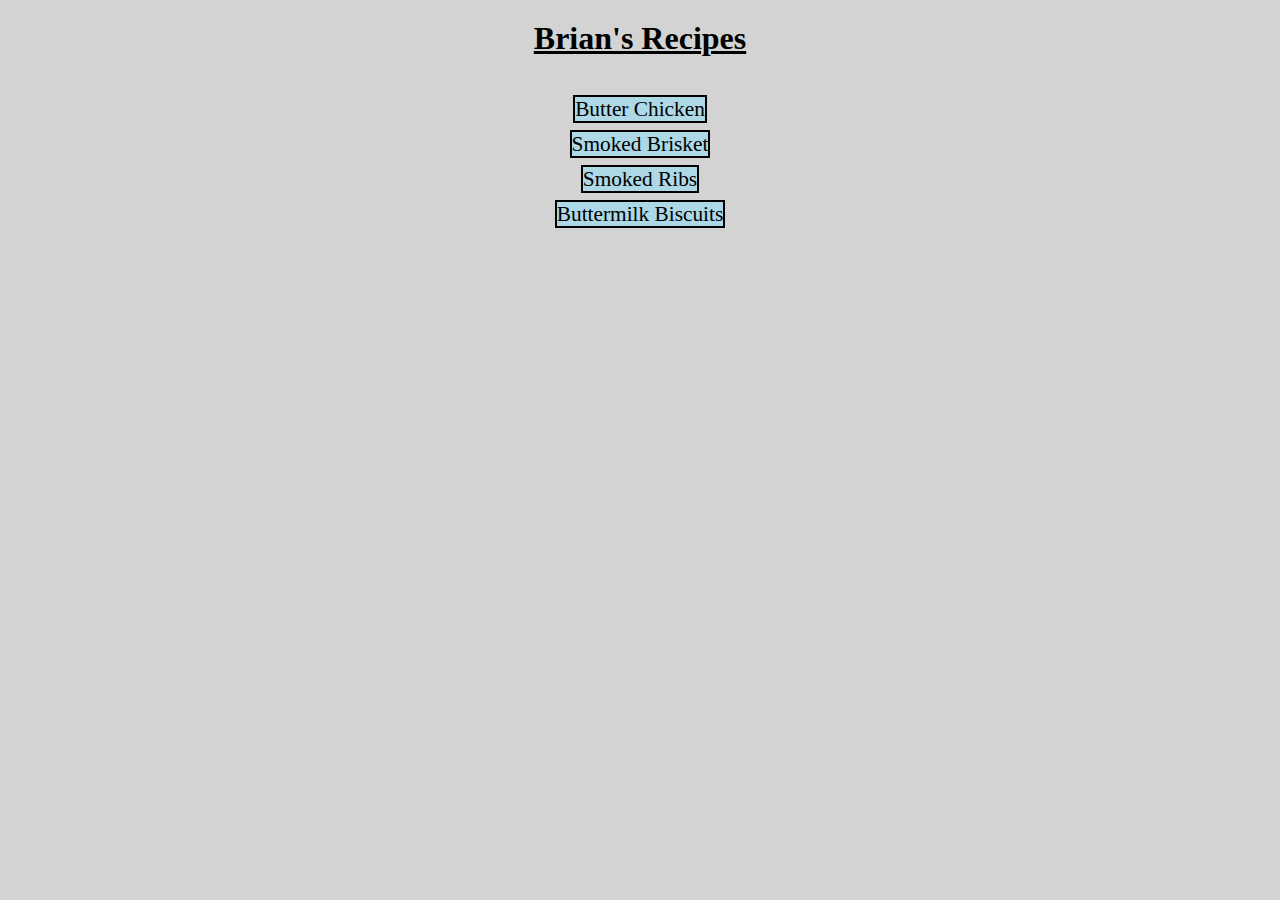
<file: index.html>
<!DOCTYPE html>
<html lang="en">
<head>
    <meta charset="UTF-8">
    <title>Brian Swogger's Recipes</title>
    <link rel="stylesheet", href="index.css"> 
</head>
<body>
    <div class="recipe-header">
      <h1>Brian's Recipes</h1>
    </div>
    <div class="recipes-list">
        <div class="recipe-card">
          <a href="./recipes/butter_chicken.html">Butter Chicken</a>
        </div>
        <div class="recipe-card">
          <a href="./recipes/smoked_brisket.html">Smoked Brisket</a>
        </div>
        <div class="recipe-card">
          <a href="./recipes/smoked_ribs.html">Smoked Ribs</a>
        </div>
        <div class="recipe-card">
          <a href="./recipes/buttermilk_biscuits.html">Buttermilk Biscuits</a>
        </div>
      </div>
</body>
</html>
</file>
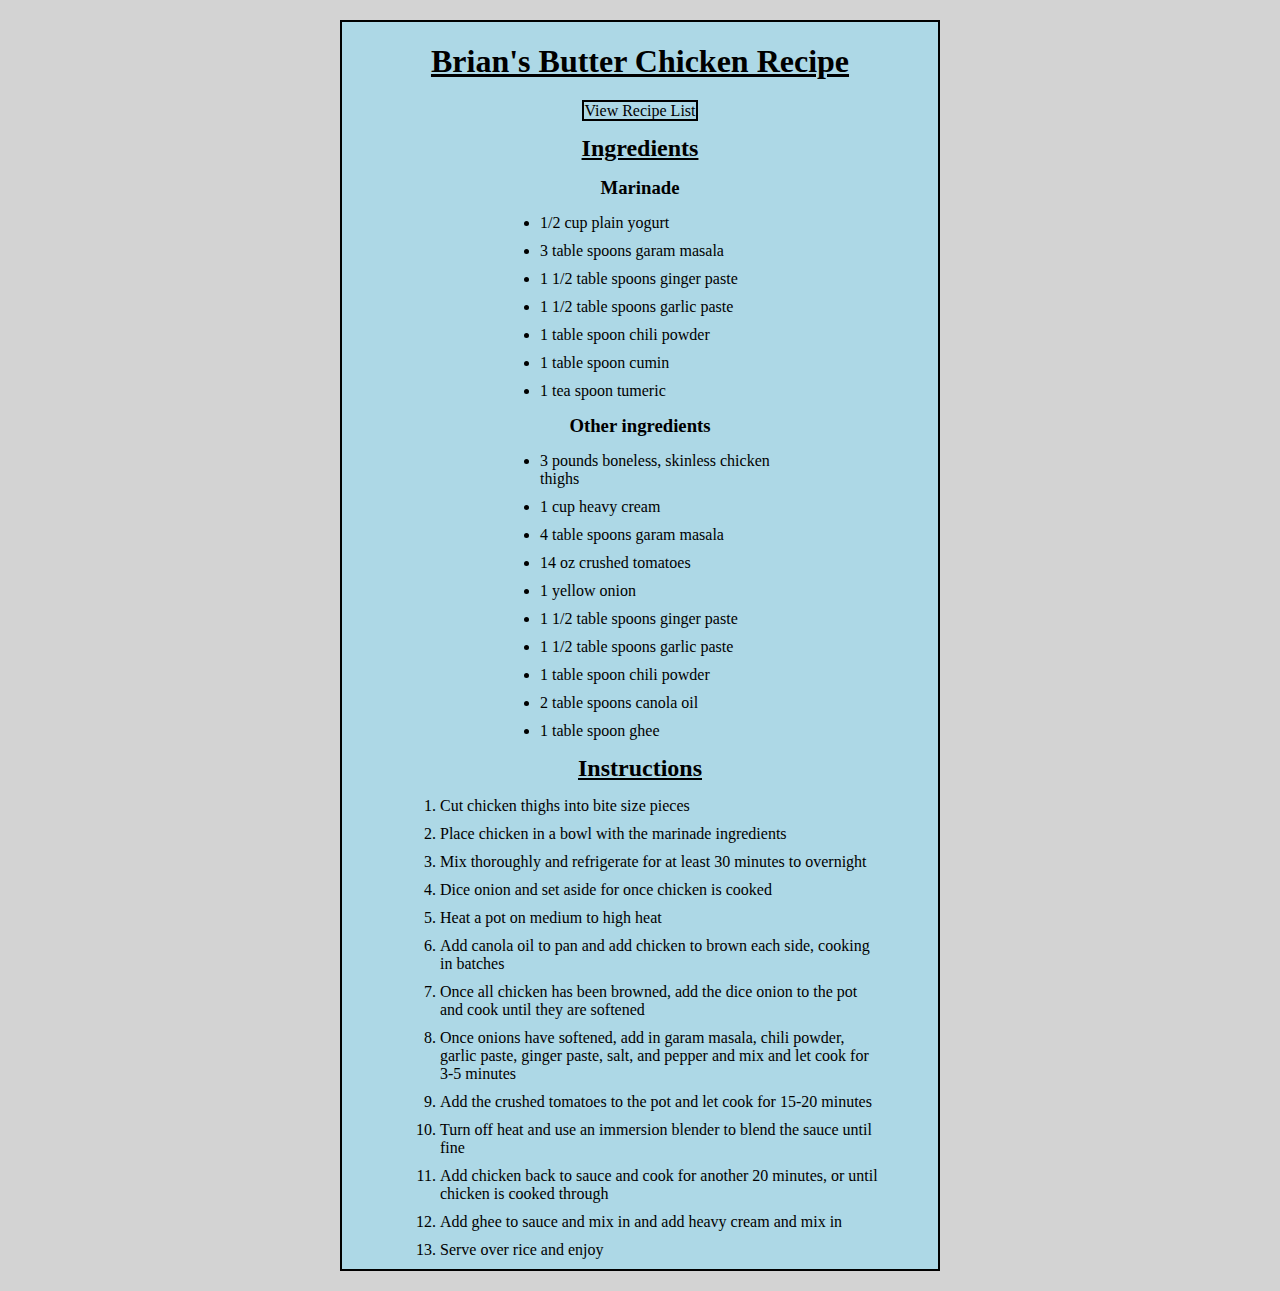
<file: recipes/butter_chicken.html>
<!DOCTYPE html>
<html lang="en">
<head>
    <meta charset="UTF-8">
    <title>Brian's Butter Chicken</title>
    <link rel="stylesheet", href="../index.css">
</head>
<body>
    <div class="recipe">
      <h1>Brian's Butter Chicken Recipe</h1>
      <div class="go-back">
        <a href="../index.html">View Recipe List</a>
      </div>
      <h2>Ingredients</h2>
      <h3>Marinade</h3>
      <ul>
          <li>1/2 cup plain yogurt</li>
          <li>3 table spoons garam masala</li>
          <li>1 1/2 table spoons ginger paste</li>
          <li>1 1/2 table spoons garlic paste</li>
          <li>1 table spoon chili powder</li>
          <li>1 table spoon cumin</li>
          <li>1 tea spoon tumeric</li>
      </ul>
      <h3>Other ingredients</h3>
      <ul>
          <li>3 pounds boneless, skinless chicken thighs</li>
          <li>1 cup heavy cream</li>
          <li>4 table spoons garam masala</li>
          <li>14 oz crushed tomatoes</li>
          <li>1 yellow onion</li>
          <li>1 1/2 table spoons ginger paste</li>
          <li>1 1/2 table spoons garlic paste</li>
          <li>1 table spoon chili powder</li>
          <li>2 table spoons canola oil</li>
          <li>1 table spoon ghee</li>
      </ul>

      <h2>Instructions</h2>
      <ol>
          <li>Cut chicken thighs into bite size pieces</li>
          <li>Place chicken in a bowl with the marinade ingredients</li>
          <li>Mix thoroughly and refrigerate for at least 30 minutes to overnight</li>
          <li>Dice onion and set aside for once chicken is cooked</li>
          <li>Heat a pot on medium to high heat</li>
          <li>Add canola oil to pan and add chicken to brown each side,
             cooking in batches</li>
          <li>Once all chicken has been browned,
             add the dice onion to the pot and cook until they are softened</li>
          <li>Once onions have softened, add in garam masala, chili powder,
             garlic paste, ginger paste, salt, and pepper and mix and let cook
             for 3-5 minutes
          </li>
          <li>Add the crushed tomatoes to the pot and let cook for 15-20 minutes</li>
          <li>Turn off heat and use an immersion blender to blend the sauce until fine</li>
          <li>Add chicken back to sauce and cook for another 20 minutes,
            or until chicken is cooked through
          </li>
          <li>Add ghee to sauce and mix in and add heavy cream and mix in</li>
          <li>Serve over rice and enjoy</li>
      </ol>
    </div>
</body>
</html>
</file>
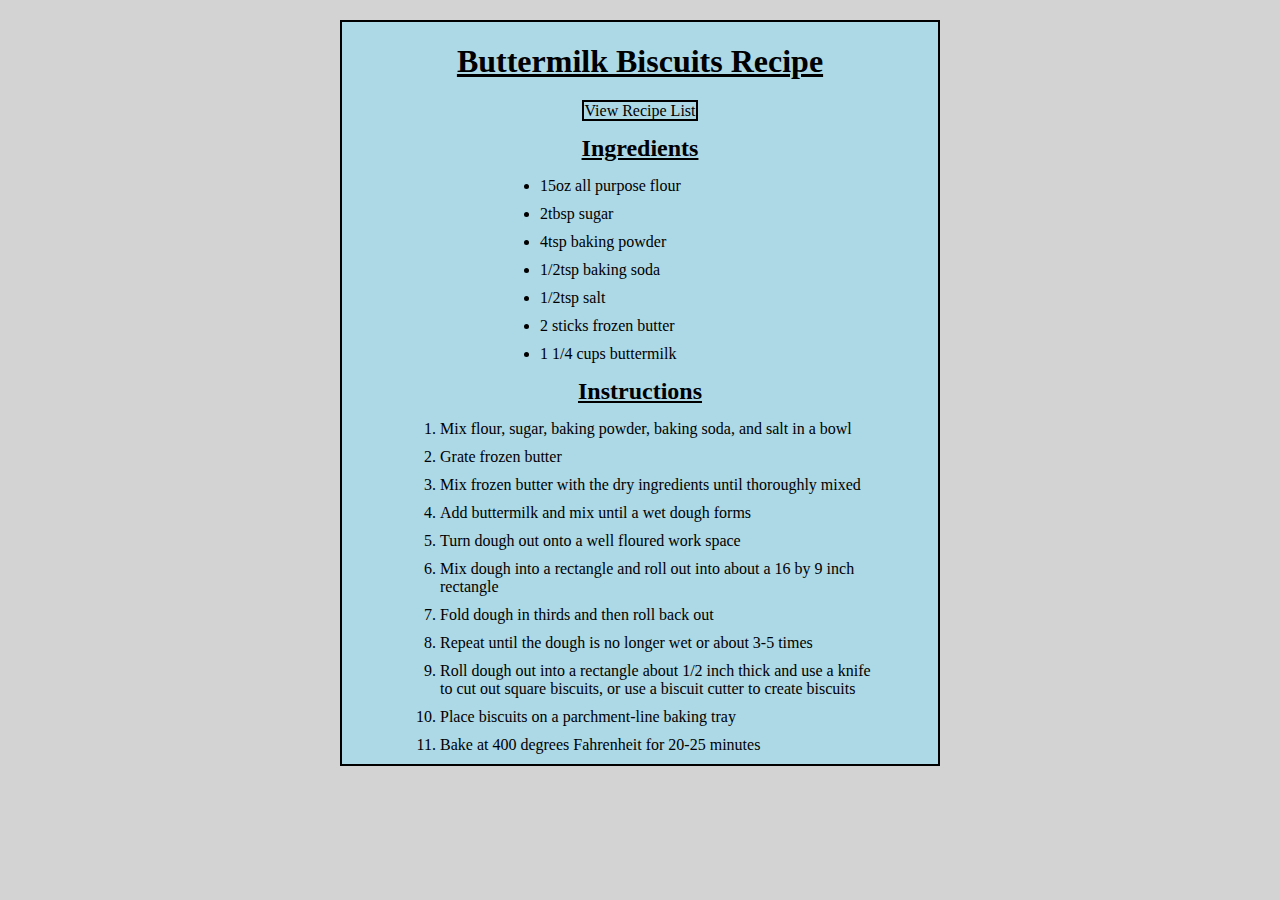
<file: recipes/buttermilk_biscuits.html>
<!DOCTYPE html>
<html lang="en">
<head>
    <meta charset="UTF-8">
    <title>Brian's Biscuits</title>
    <link rel="stylesheet", href="../index.css">
</head>
<body>
    <div class="recipe">
      <h1>Buttermilk Biscuits Recipe</h1>
      <div class="go-back">
        <a href="../index.html">View Recipe List</a>
      </div>
      <h2>Ingredients</h2>
      <ul>
        <li>15oz all purpose flour</li>
        <li>2tbsp sugar</li>
        <li>4tsp baking powder</li>
        <li>1/2tsp baking soda</li>
        <li>1/2tsp salt</li>
        <li>2 sticks frozen butter</li>
        <li>1 1/4 cups buttermilk</li>
      </ul>

      <h2>Instructions</h2>
      <ol>
        <li>Mix flour, sugar, baking powder, baking soda, and salt in a bowl</li>
        <li>Grate frozen butter</li>
        <li>Mix frozen butter with the dry ingredients until thoroughly mixed</li>
        <li>Add buttermilk and mix until a wet dough forms</li>
        <li>Turn dough out onto a well floured work space</li>
        <li>Mix dough into a rectangle and roll out into about a 16 by 9 inch rectangle</li>
        <li>Fold dough in thirds and then roll back out</li>
        <li>Repeat until the dough is no longer wet or about 3-5 times</li>
        <li>Roll dough out into a rectangle about 1/2 inch thick and use a knife to cut
            out square biscuits, or use a biscuit cutter to create biscuits
        </li>
        <li>Place biscuits on a parchment-line baking tray</li>
        <li>Bake at 400 degrees Fahrenheit for 20-25 minutes</li>
      </ol>
    </div>
</body>
</html>
</file>
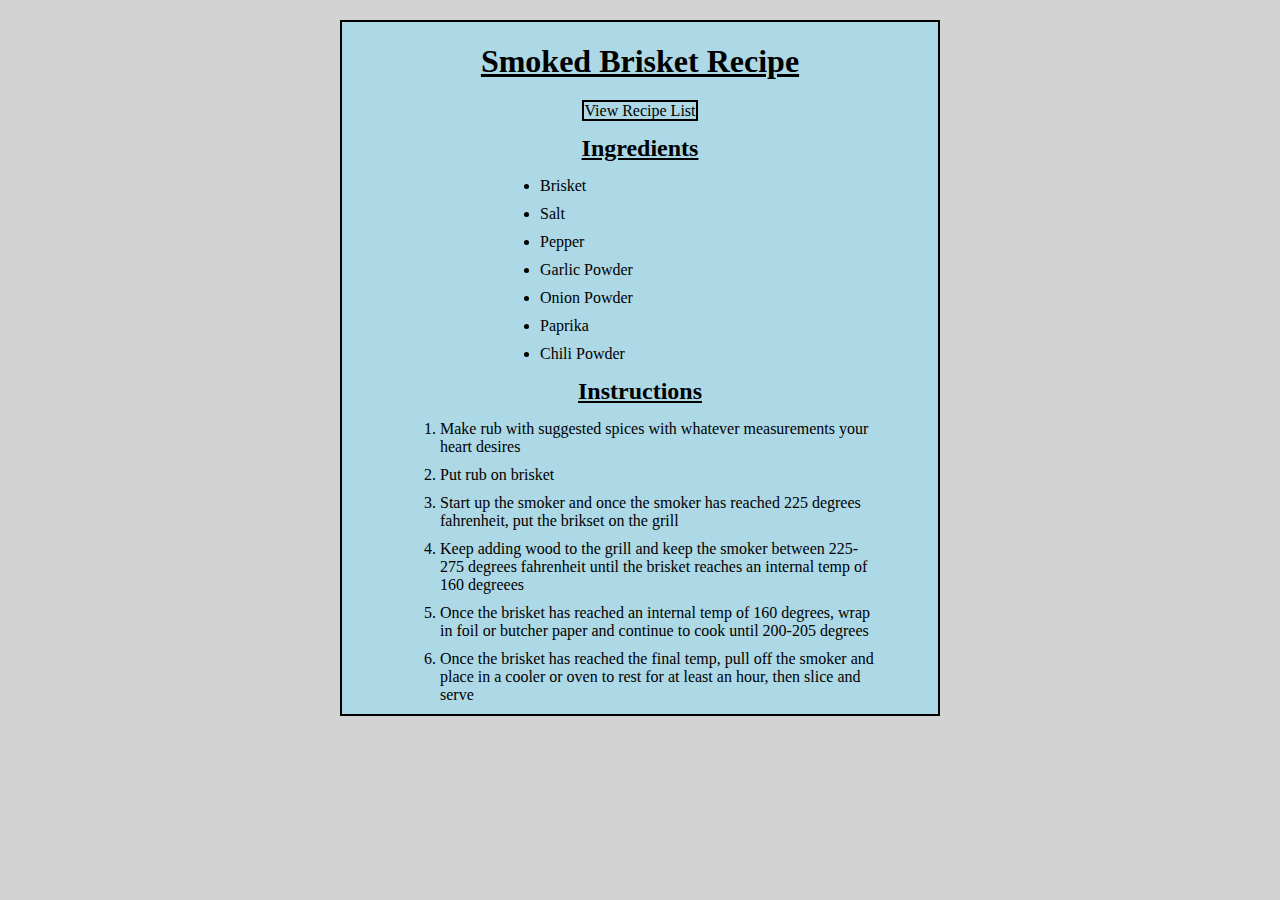
<file: recipes/smoked_brisket.html>
<!DOCTYPE html>
<html lang="en">
<head>
    <meta charset="UTF-8">
    <title>Smoked Brisket</title>
    <link rel="stylesheet", href="../index.css">
</head>
<body>
    <div class="recipe">
      <h1>Smoked Brisket Recipe</h1>
      <div class="go-back">
        <a href="../index.html">View Recipe List</a>
      </div>
      <h2>Ingredients</h2>
      <ul>
          <li>Brisket</li>
          <li>Salt</li>
          <li>Pepper</li>
          <li>Garlic Powder</li>
          <li>Onion Powder</li>
          <li>Paprika</li>
          <li>Chili Powder</li>
      </ul>

      <h2>Instructions</h2>
      <ol>
          <li>Make rub with suggested spices with whatever measurements your heart desires</li>
          <li>Put rub on brisket</li>
          <li>Start up the smoker and once the smoker has reached 225 degrees fahrenheit, put the brikset on the grill</li>
          <li>Keep adding wood to the grill and keep the smoker between 225-275 degrees fahrenheit until the brisket reaches an internal temp of 160 degreees</li>
          <li>Once the brisket has reached an internal temp of 160 degrees, wrap in foil or butcher paper and continue to cook until 200-205 degrees</li>
          <li>Once the brisket has reached the final temp, pull off the smoker and place in a cooler or oven to rest for at least an hour, then slice and serve</li>
      </ol>
    </div>
</body>
</html>
</file>
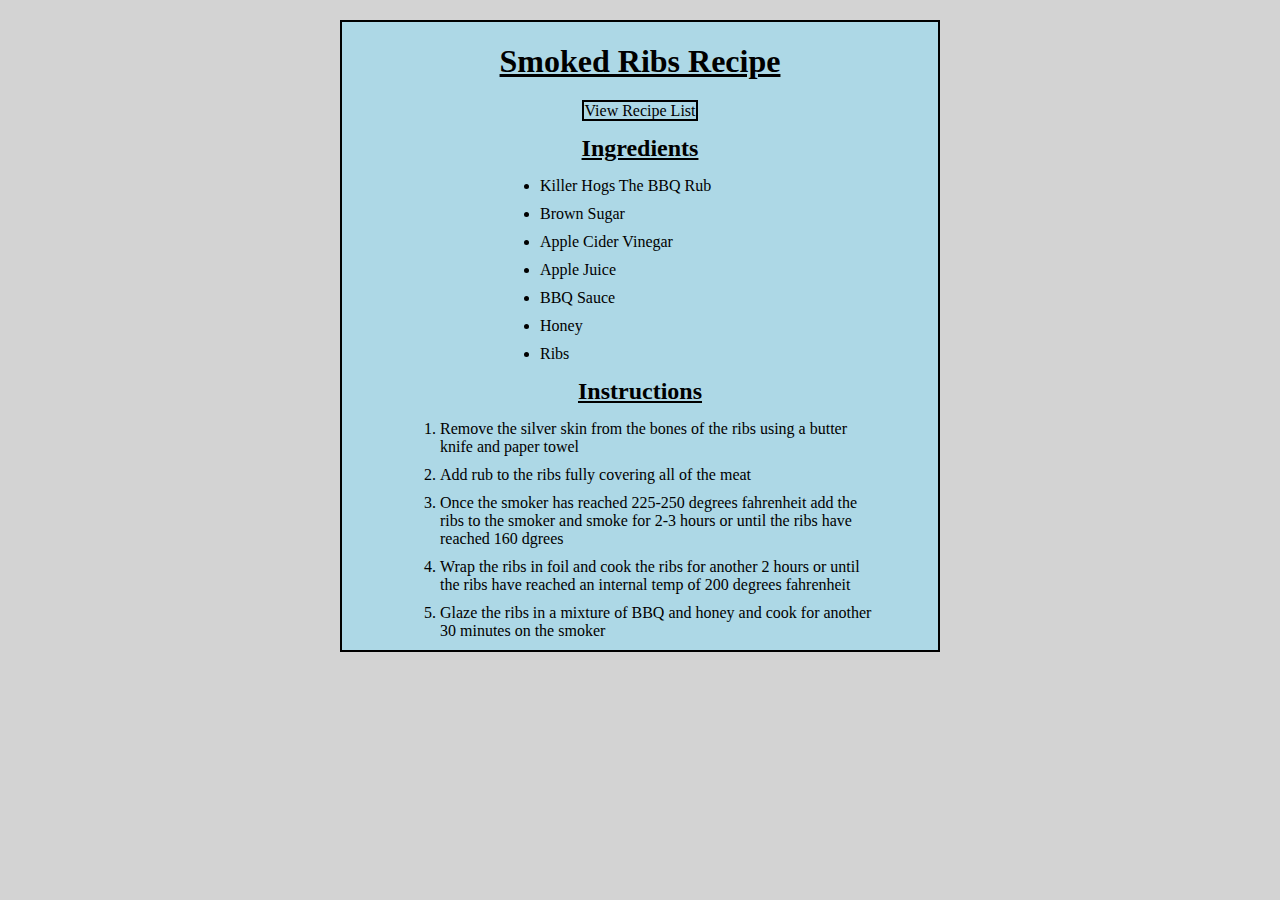
<file: recipes/smoked_ribs.html>
<!DOCTYPE html>
<html lang="en">
<head>
    <meta charset="UTF-8">
    <title>Smoked Ribs</title>
    <link rel="stylesheet", href="../index.css">
</head>
<body>
    <div class="recipe">
      <h1>Smoked Ribs Recipe</h1>
      <div class="go-back">
        <a href="../index.html">View Recipe List</a>
      </div>
      <h2>Ingredients</h2>
      <ul>
          <li>Killer Hogs The BBQ Rub</li>
          <li>Brown Sugar</li>
          <li>Apple Cider Vinegar</li>
          <li>Apple Juice</li>
          <li>BBQ Sauce</li>
          <li>Honey</li>
          <li>Ribs</li>
      </ul>

      <h2>Instructions</h2>
      <ol>
          <li>Remove the silver skin from the bones of the ribs using a butter knife and paper towel</li>
          <li>Add rub to the ribs fully covering all of the meat</li>
          <li>Once the smoker has reached 225-250 degrees fahrenheit add the ribs to the smoker and smoke for 2-3 hours or until the ribs have reached 160 dgrees</li>
          <li>Wrap the ribs in foil and cook the ribs for another 2 hours or until the ribs have reached an internal temp of 200 degrees fahrenheit</li>
          <li>Glaze the ribs in a mixture of BBQ and honey and cook for another 30 minutes on the smoker</li>
      </ol>
    </div>
</body>
</html>
</file>
<file: index.css>
* {
    box-sizing: border-box;
}

h1 {
    text-align: center;
}

.recipe-card {
    width: 175px;
    font-size: 16pt;
    margin: 10px auto;
    text-align: center;
}

p {
    width: 200px;
    text-align: center;
    padding: 3px;
    margin: 10px auto;
}

p a {
    background-color: lightblue;
    border: 2px solid black;
}

a {
    text-decoration: none;
    text-align: center;
    width: 150px;
    margin: 5px auto;
    padding: 0px;
    border: 2px solid black;
    background-color: lightblue;
    color: black;
}

a:hover{
    background-color: rgb(0, 94, 255);
}

ul {
    width: 300px;
    margin: 10px auto;
}

ol { 
    width: 500px;
    margin: 10px auto;
}

li {
    /*border: 2px solid black;*/
    margin: 10px; 
}

.recipe-header h1{
    width: 300px;
    padding: 10px;
    margin: 10px auto;
    text-decoration: underline;
    /*border: 2px solid red;*/
}

.recipe h1{
    text-decoration: underline;
}

h2, h3{
    width: 150px;
    margin: 15px auto;
    text-align: center;
}

h2 { 
    text-decoration: underline;
}

.recipes-list {
    width: 200px;
    padding: 10px;
    margin: 10px auto;
    /*border: 2px solid black;*/
}

body { 
    background: lightgray;
}

.recipe {
    width: 600px;
    margin: 20px auto;
    background: lightblue;
    border: 2px solid black;
}

.go-back {
    text-decoration: none;
    width: 150px;
    text-align: center;
    margin: 10px auto;
}
</file>
